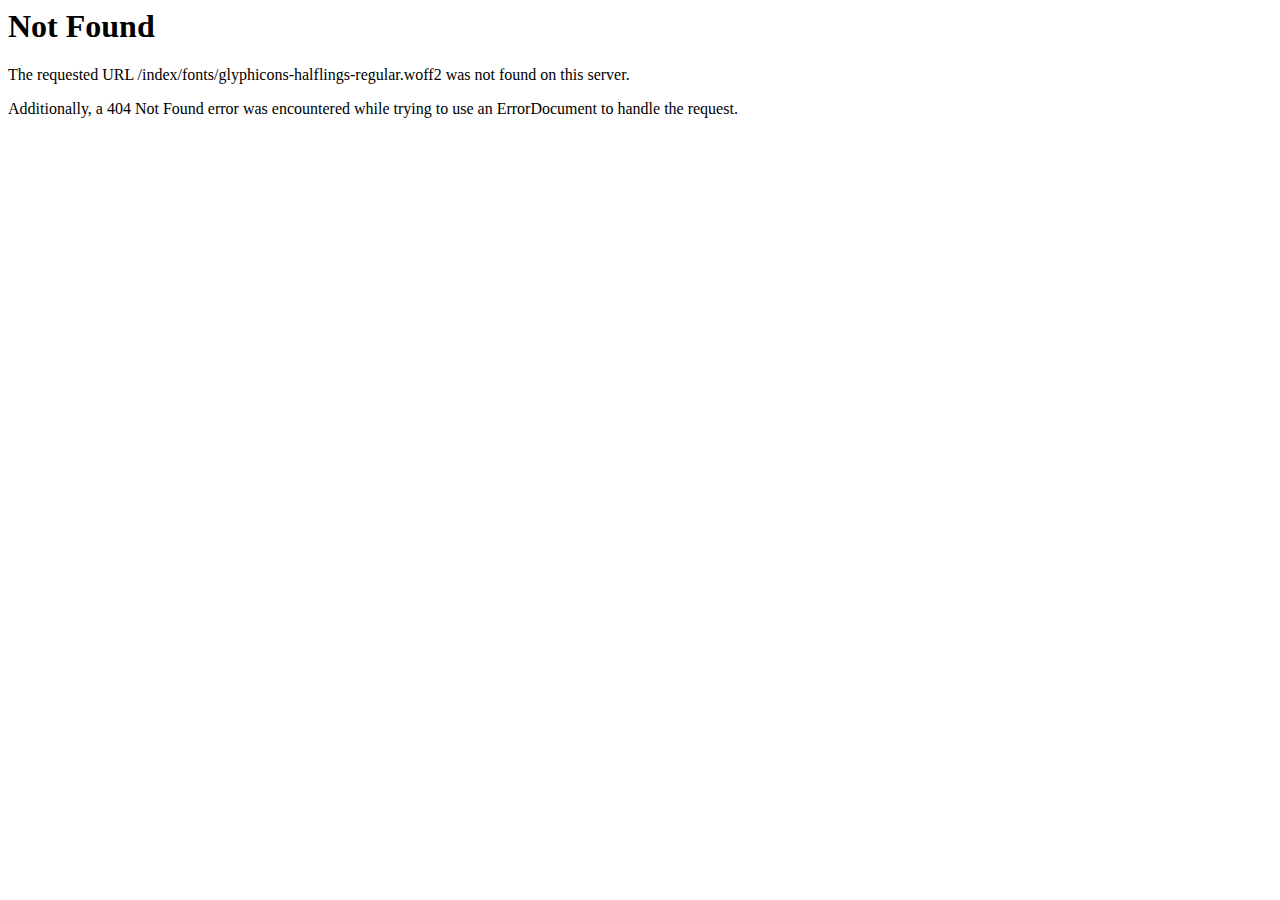
<file: fonts/glyphicons-halflings-regular-2.html>
<!DOCTYPE HTML PUBLIC "-//IETF//DTD HTML 2.0//EN">
<html><head>
<title>404 Not Found</title>
</head><body>
<h1>Not Found</h1>
<p>The requested URL /index/fonts/glyphicons-halflings-regular.woff2 was not found on this server.</p>
<p>Additionally, a 404 Not Found
error was encountered while trying to use an ErrorDocument to handle the request.</p>
</body></html>
</file>
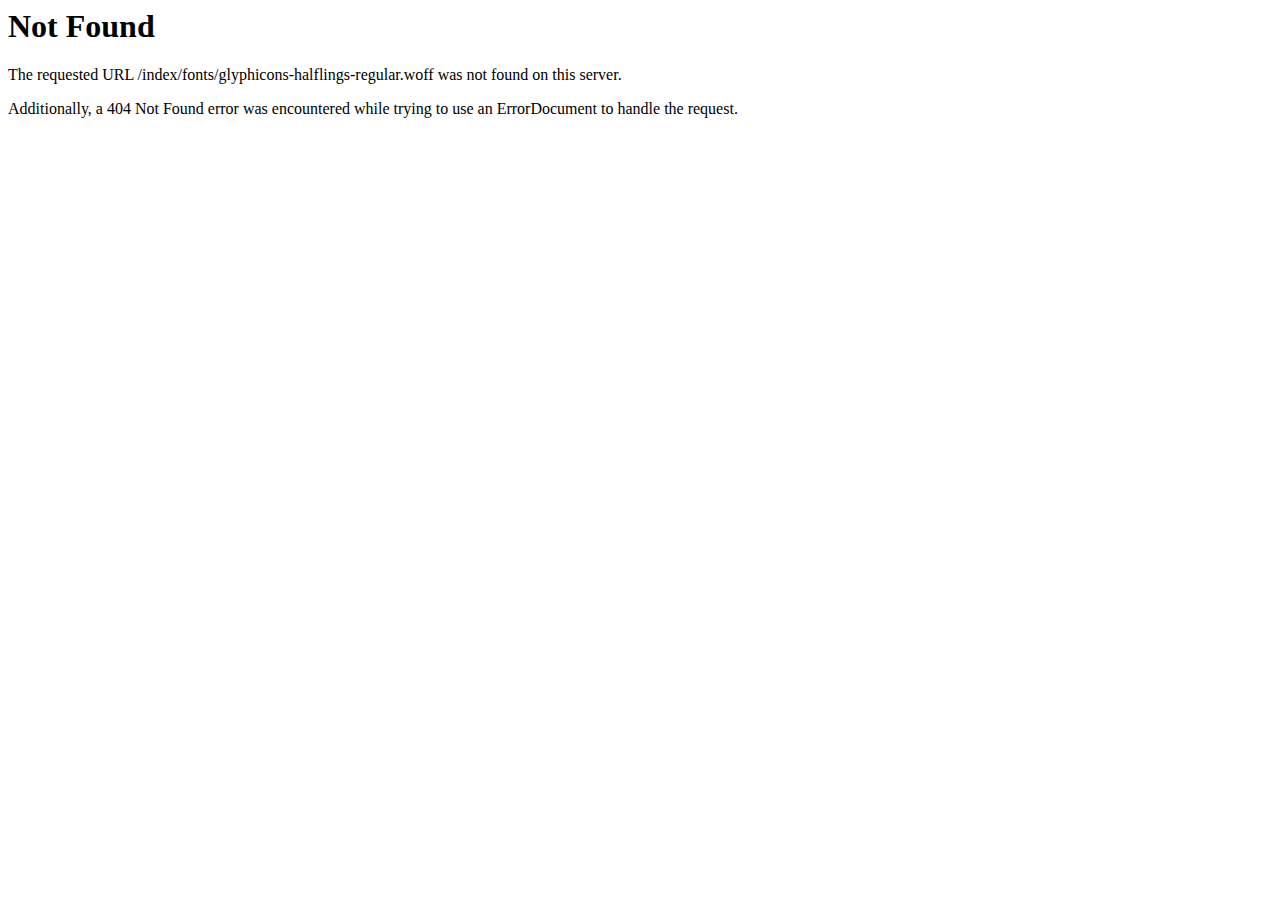
<file: fonts/glyphicons-halflings-regular-3.html>
<!DOCTYPE HTML PUBLIC "-//IETF//DTD HTML 2.0//EN">
<html><head>
<title>404 Not Found</title>
</head><body>
<h1>Not Found</h1>
<p>The requested URL /index/fonts/glyphicons-halflings-regular.woff was not found on this server.</p>
<p>Additionally, a 404 Not Found
error was encountered while trying to use an ErrorDocument to handle the request.</p>
</body></html>
</file>
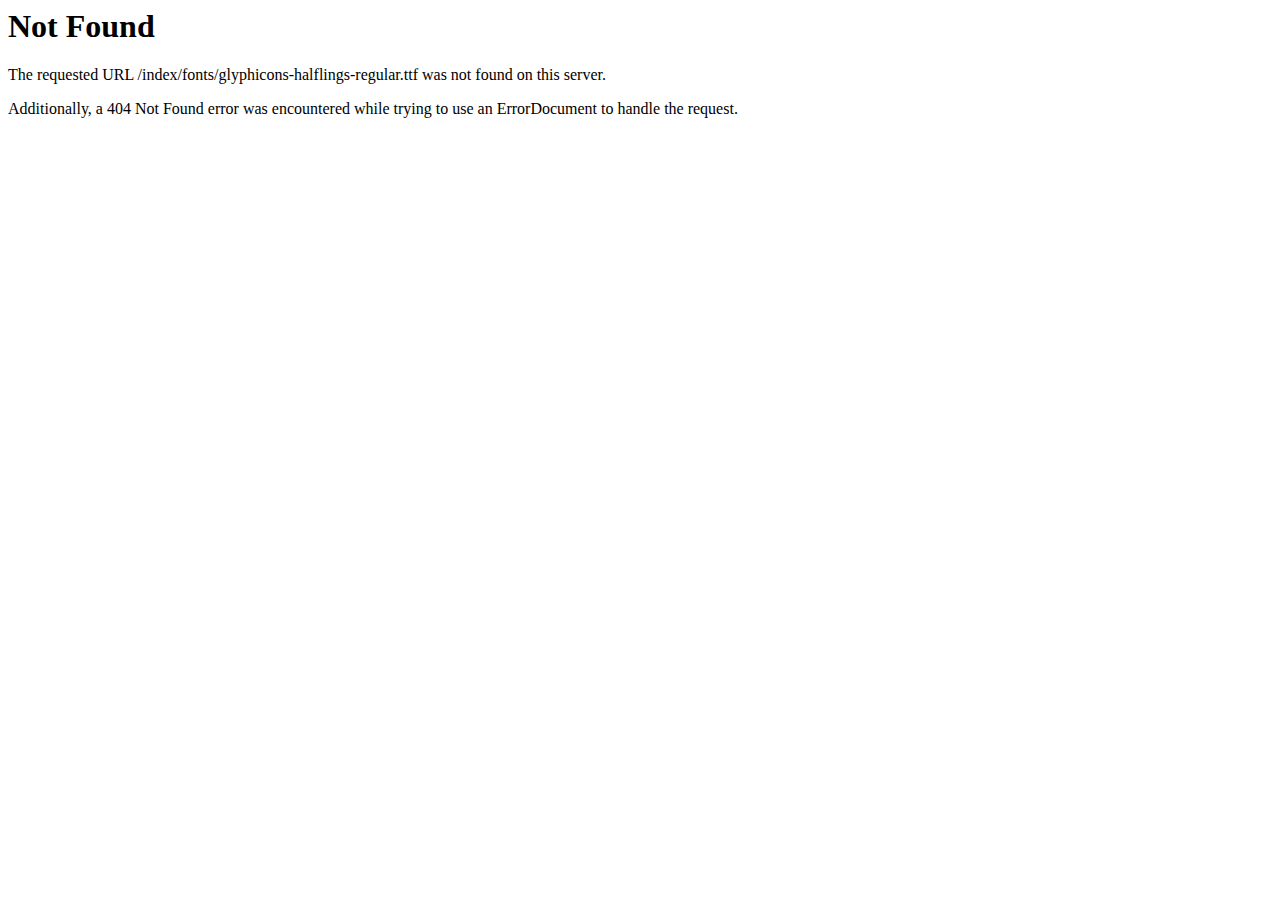
<file: fonts/glyphicons-halflings-regular-4.html>
<!DOCTYPE HTML PUBLIC "-//IETF//DTD HTML 2.0//EN">
<html><head>
<title>404 Not Found</title>
</head><body>
<h1>Not Found</h1>
<p>The requested URL /index/fonts/glyphicons-halflings-regular.ttf was not found on this server.</p>
<p>Additionally, a 404 Not Found
error was encountered while trying to use an ErrorDocument to handle the request.</p>
</body></html>
</file>
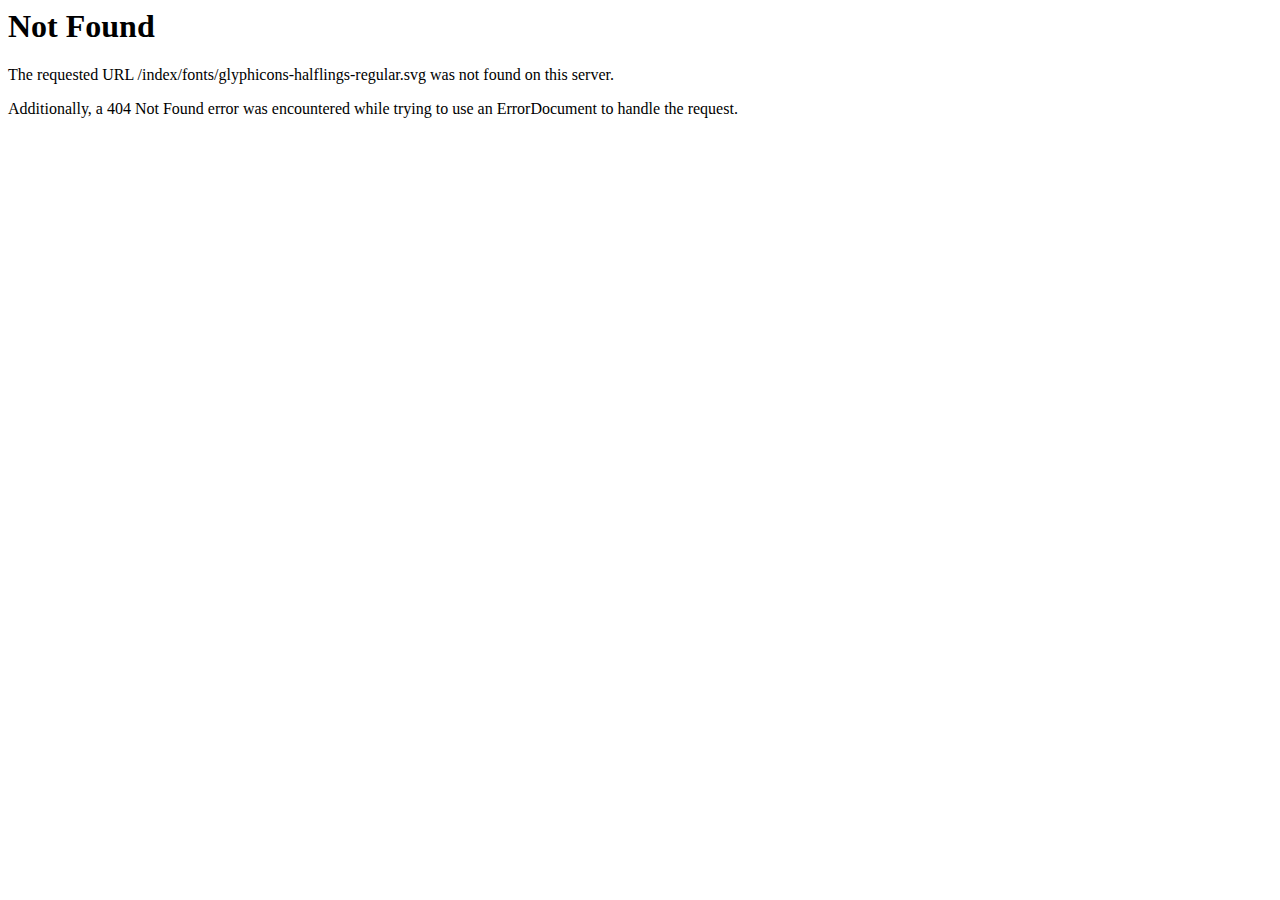
<file: fonts/glyphicons-halflings-regular-5.html>
<!DOCTYPE HTML PUBLIC "-//IETF//DTD HTML 2.0//EN">
<html><head>
<title>404 Not Found</title>
</head><body>
<h1>Not Found</h1>
<p>The requested URL /index/fonts/glyphicons-halflings-regular.svg was not found on this server.</p>
<p>Additionally, a 404 Not Found
error was encountered while trying to use an ErrorDocument to handle the request.</p>
</body></html>
</file>
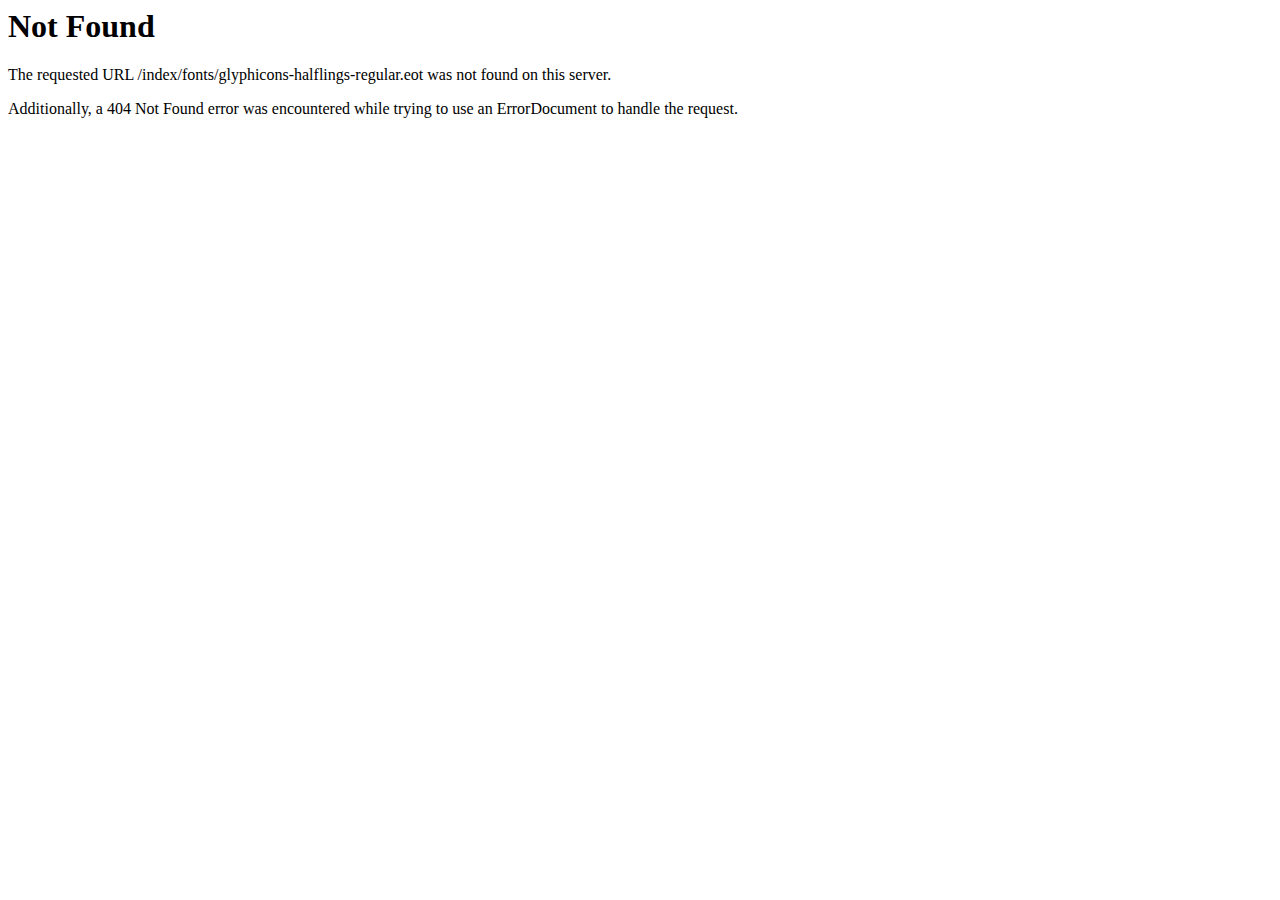
<file: fonts/glyphicons-halflings-regular.html>
<!DOCTYPE HTML PUBLIC "-//IETF//DTD HTML 2.0//EN">
<html><head>
<title>404 Not Found</title>
</head><body>
<h1>Not Found</h1>
<p>The requested URL /index/fonts/glyphicons-halflings-regular.eot was not found on this server.</p>
<p>Additionally, a 404 Not Found
error was encountered while trying to use an ErrorDocument to handle the request.</p>
</body></html>
</file>
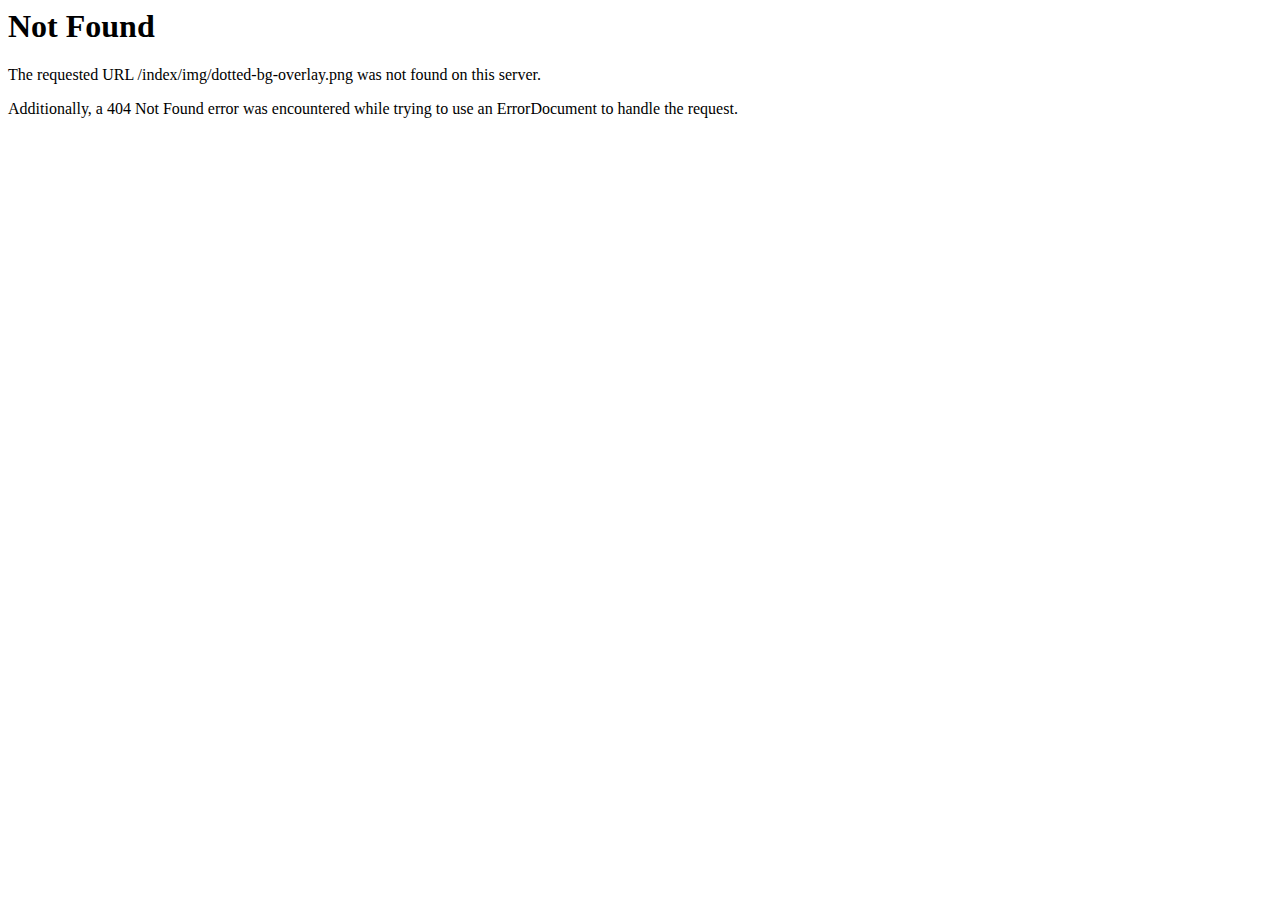
<file: img/dotted-bg-overlay.html>
<!DOCTYPE HTML PUBLIC "-//IETF//DTD HTML 2.0//EN">
<html><head>
<title>404 Not Found</title>
</head><body>
<h1>Not Found</h1>
<p>The requested URL /index/img/dotted-bg-overlay.png was not found on this server.</p>
<p>Additionally, a 404 Not Found
error was encountered while trying to use an ErrorDocument to handle the request.</p>
</body></html>
</file>
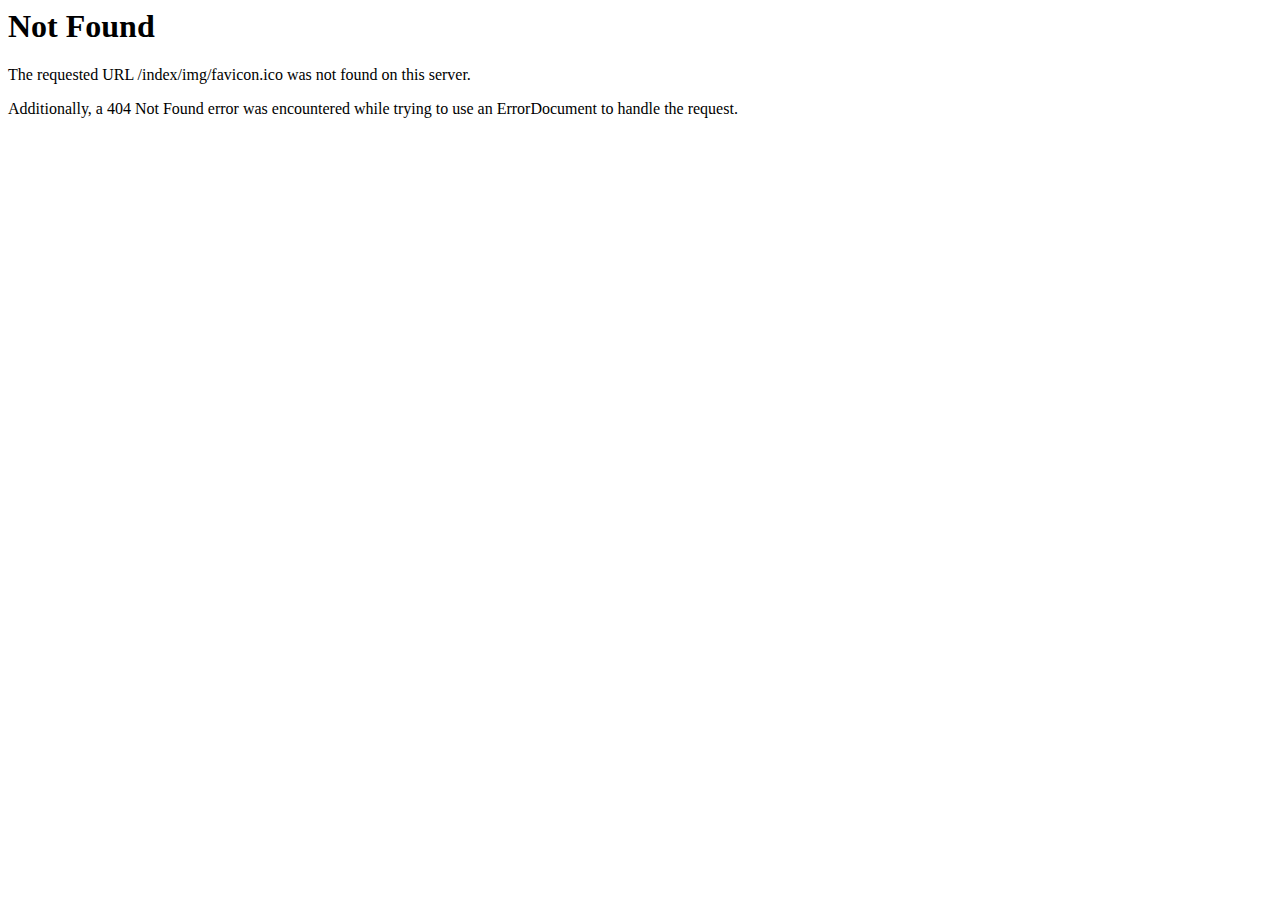
<file: img/favicon.html>
<!DOCTYPE HTML PUBLIC "-//IETF//DTD HTML 2.0//EN">
<html><head>
<title>404 Not Found</title>
</head><body>
<h1>Not Found</h1>
<p>The requested URL /index/img/favicon.ico was not found on this server.</p>
<p>Additionally, a 404 Not Found
error was encountered while trying to use an ErrorDocument to handle the request.</p>
</body></html>
</file>
